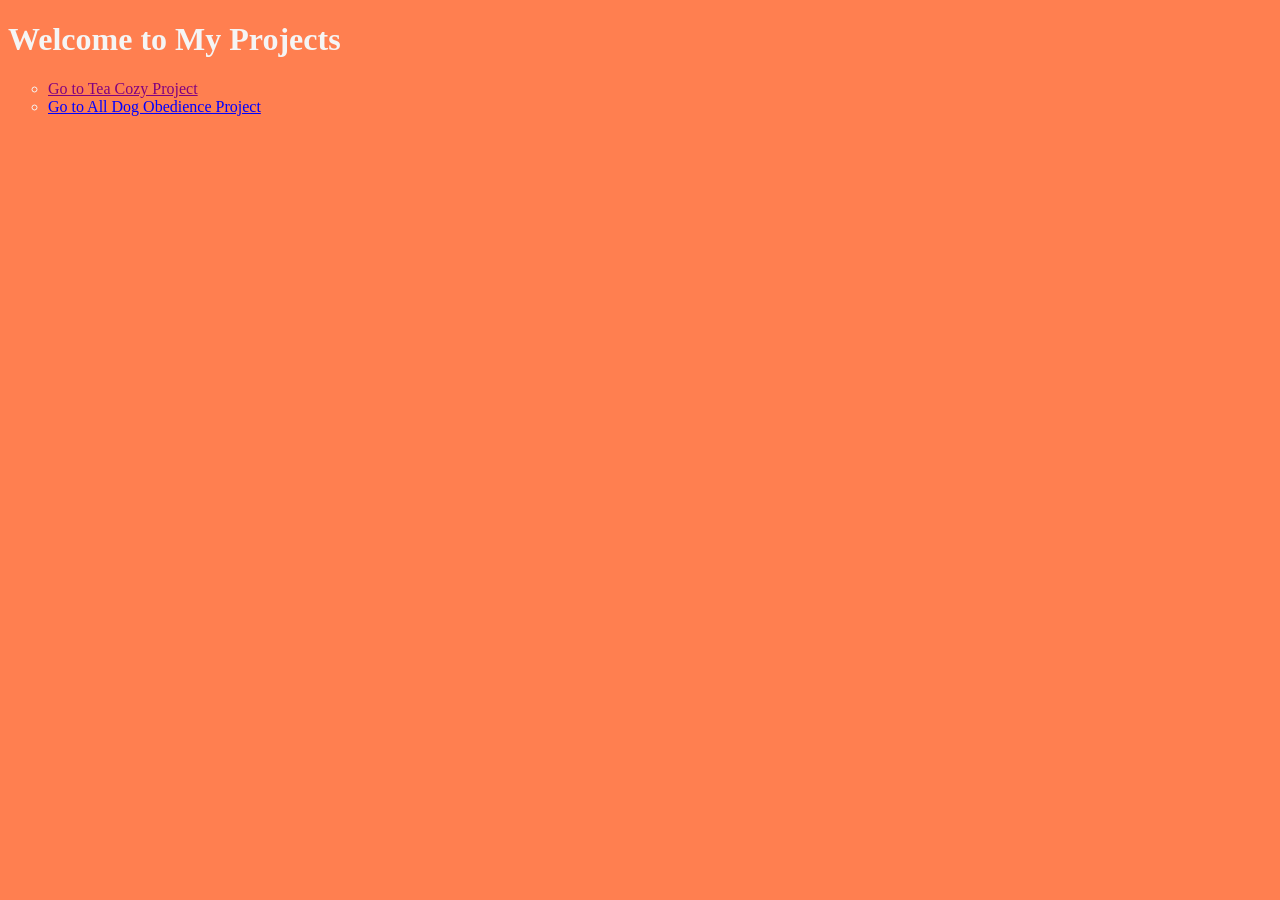
<file: index.html>
<!DOCTYPE html>
<html lang="en">
<head>
    <meta charset="UTF-8">
    <meta name="viewport" content="width=device-width, initial-scale=1.0">
    <title>Welcome to My GitHub Pages</title>
</head>
<body style="background-color: coral;">
    <h1 style="color: whitesmoke;">Welcome to My Projects</h1>

    <ul>
        <li style="list-style-type: circle; color: whitesmoke;">
            <a href="Tea Cozy/index.html" style="color: purple;">Go to Tea Cozy Project</a>
        </li>
        <li style="list-style-type: circle; color: whitesmoke;">
            <a href="All Dog Obedience/index.html" style="color: blue;">Go to All Dog Obedience Project</a>
        </li>
    </ul>
</body>
</html>
</file>
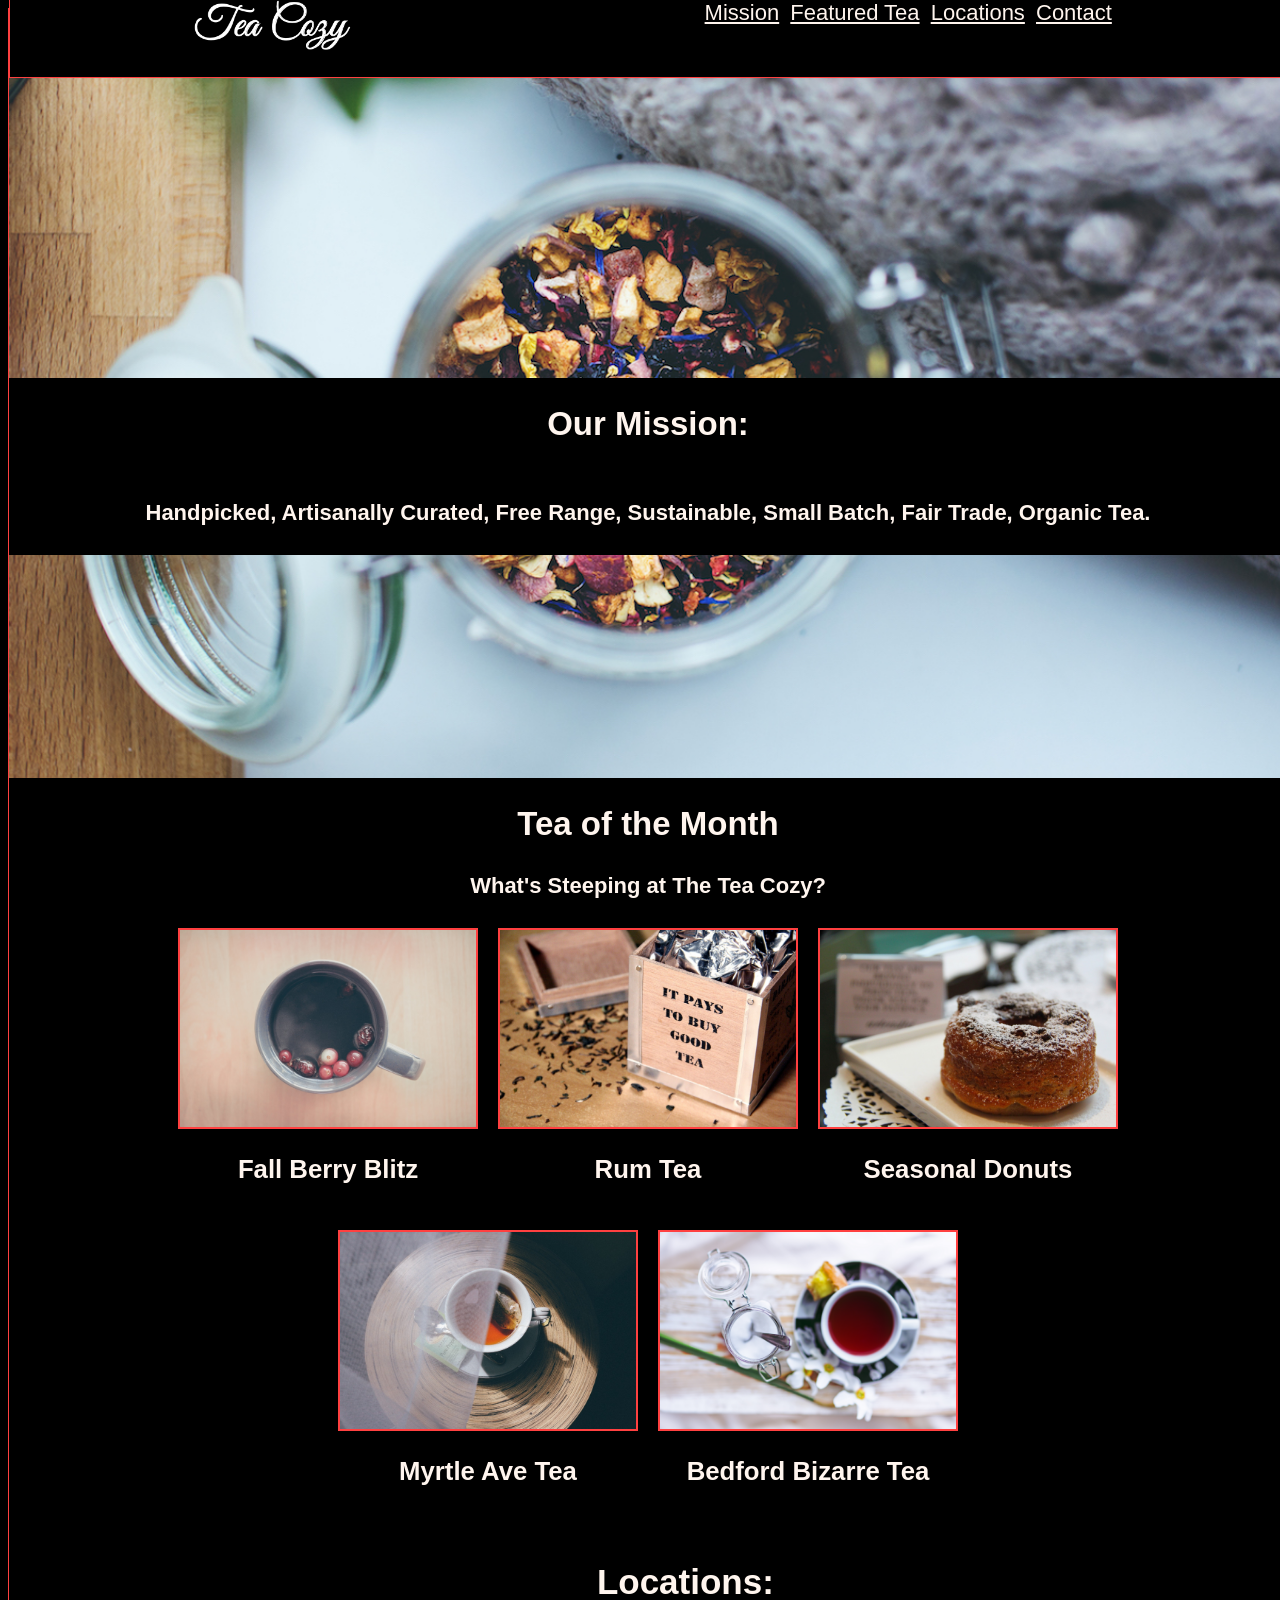
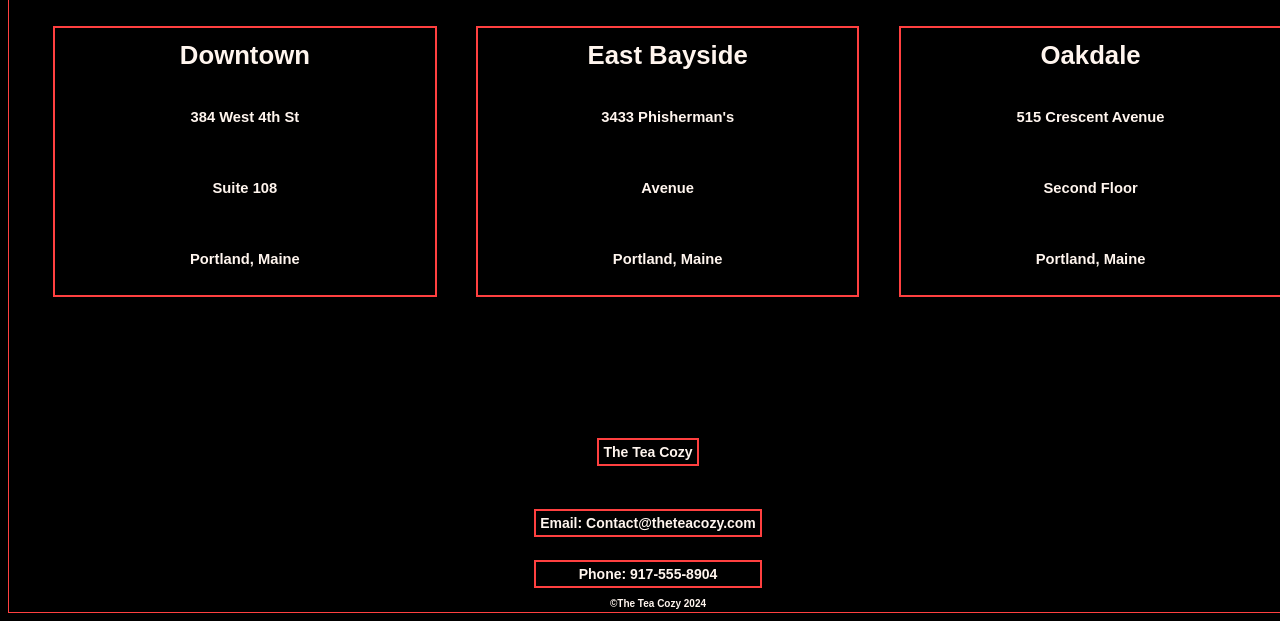
<file: Tea Cozy/index.html>
<!DOCTYPE html>
<html lang="en">
<head>
    <link href="./CSS & Resources/Tea Cozy.css" rel="stylesheet"/>
    <meta charset="UTF-8">
    <meta name="viewport" content="width=device-width, initial-scale=1.0">
    
    
    <title>Tea Cozy</title>
</head>

<body>

<header>
    <img class="header-image" src="./CSS & Resources/Tea_Cozy_Images/img-tea-cozy-logo.png" alt="Tea Cozy Logo"/>

    
    <nav id="FeatureTags">
            <a href="#Mission">Mission</a>
            <a href="#Featured Tea">Featured Tea</a>
            <a href="#Locations">Locations</a>
            <a href="#Contact">Contact</a>
    </nav>

</header>

    
    <div id="MissionImage">

        <div class="headingflexboxes">
            <h2>Our Mission:</h2>
            <h4>Handpicked, Artisanally Curated, Free Range, Sustainable, Small Batch, Fair Trade, Organic Tea.</h4>
        </div>
    </div>
    
    
    
    <div id="Featured Tea">

        <div class="teaheadings">
            <h2>Tea of the Month</h2>
            <h4>What's Steeping at The Tea Cozy?</h4>
        </div>
    </div>

    
        <div id="TeaImagesContainer">
            <div class="products">
                <img src="./CSS & Resources/Tea_Cozy_Images/img-berryblitz.jpg"/>
                <h3>Fall Berry Blitz</h3>
            </div>
            
            <div class="products">
                <img src="./CSS & Resources/Tea_Cozy_Images/img-spiced-rum.jpg"/>
                <h3>Rum Tea</h3>
            </div>
            
            <div class="products">
                <img src="./CSS & Resources/Tea_Cozy_Images/img-donut.jpg"/>
                <h3>Seasonal Donuts</h3>
            </div>
            
            <div class="products">
                <img src="./CSS & Resources/Tea_Cozy_Images/img-myrtle-ave.jpg"/>
                <h3>Myrtle Ave Tea</h3>
            </div>
            
            <div class="products">
                <img src="./CSS & Resources/Tea_Cozy_Images/img-bedford-bizarre.jpg"/>
                <h3>Bedford Bizarre Tea</h3>
            </div>
       </div>
            
       <div id="Locations">
        
                <div class="location-heading-container">
                    <h2 class="location-heading">Locations:</h2>
                </div>
               
                <div class="black-card-info">
                    <h3>Downtown</h3>
                    <h6>384 West 4th St</h6>
                    <h6>Suite 108</h6>
                    <h6>Portland, Maine</h6>
                </div>

                <div class="black-card-info">
                    <h3>East Bayside</h3>
                    <h6>3433 Phisherman's</h6>
                    <h6>Avenue</h6>
                    <h6>Portland, Maine</h6>
                </div>

                <div class="black-card-info">
                    <h3>Oakdale</h3>
                    <h6>515 Crescent Avenue</h6>
                    <h6>Second Floor</h6>
                    <h6>Portland, Maine</h6>
                </div>
       </div>

            <footer>
                    <div id="CompanyFooterInfo">
                        <h2 class="company-info">The Tea Cozy</h2>
                        <div id="Contact">
                        <h6 class="company-info">Email: Contact@theteacozy.com</h6>
                        <h5 class="company-info">Phone: 917-555-8904</h5>
                        </div>
                    </div>

                <h5 class="company-info-copyright">©The Tea Cozy 2024</h5>
            </footer>    
</body>
</html>
</file>
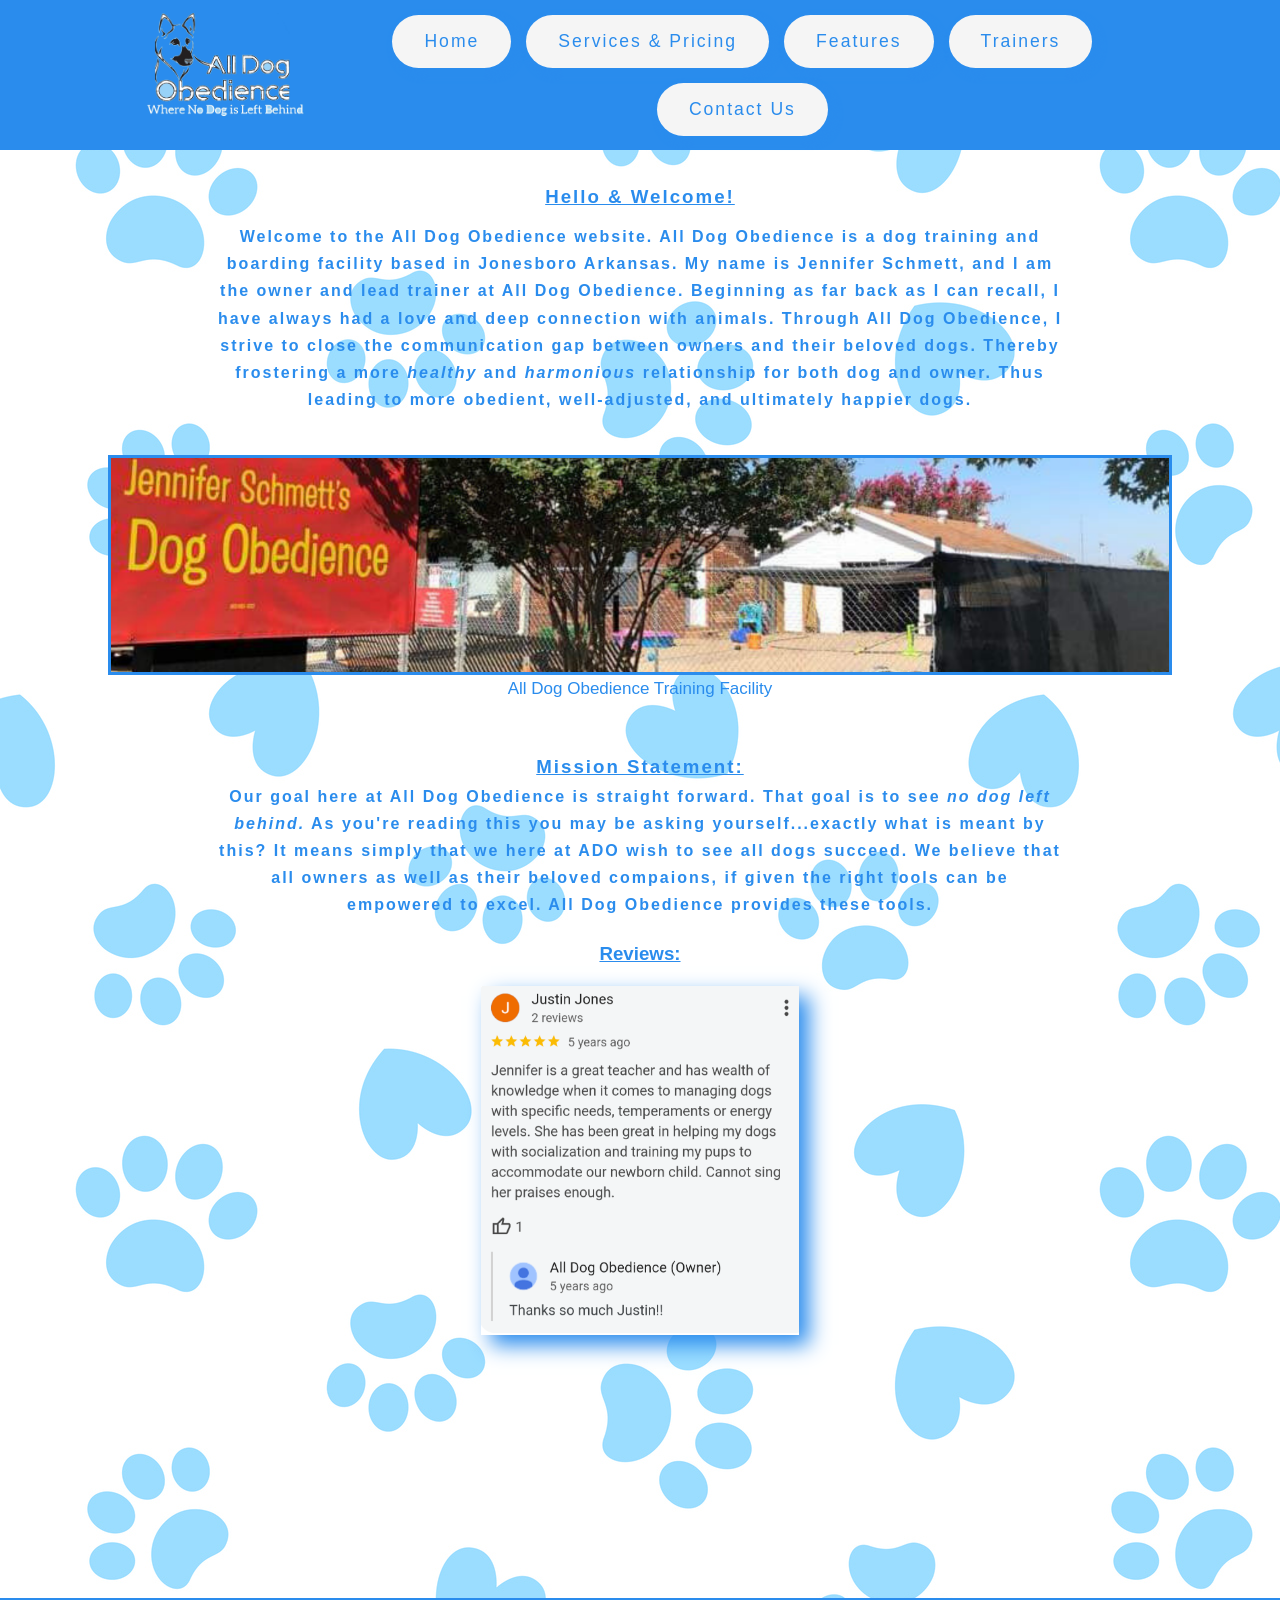
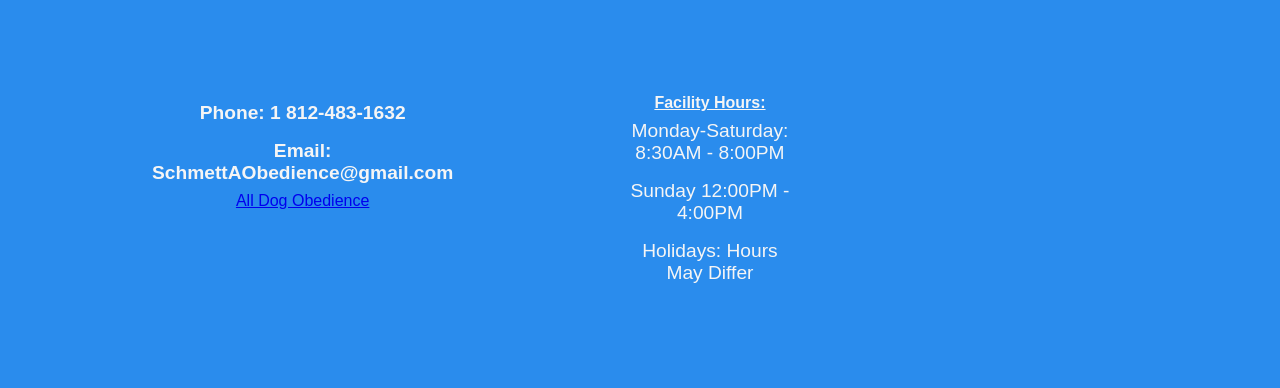
<file: All Dog Obedience/ADO_Home_index.html>
<!DOCTYPE html>
<html lang="en">
    <head>
        <link href="./CSS & Resources/ADO_Home.css" rel="stylesheet"/>
    <meta charset="UTF-8">
    <meta name="viewport" content="width=device-width, initial-scale=1">
    <title>All Dog Obedience</title>
</head>
    <body>

        <header class="header-grid">
            <div class="logo">
                <img src="./CSS & Resources/Images/All Dog Obedience Logo.jpg" alt="All Dog Obedience Logo and Motto">
            </div>
                <nav>
                        <a href="./ADO_Home_index.html">Home</a>
                        <a href="./ADO_Services & Pricing.html">Services &amp; Pricing</a>
                        <a href="./ADO_Features.html">Features</a>
                        <a href="ADO_Trainers.html">Trainers</a>
                        <a href="#Contact_Us">Contact Us</a>
                </nav>
        </header>
        
         <main class="main-grid">
        
        <section id="Introduction">

                <article>
                    <h1>Hello &amp; Welcome!</h1>
                        <p>Welcome to the All Dog Obedience website. All Dog Obedience is a dog training and boarding facility based in Jonesboro Arkansas. My name is Jennifer Schmett, and I am the owner and lead trainer at All Dog Obedience. Beginning as far back as I can recall, I have always had a love and deep connection with animals. Through All Dog Obedience, I strive to close the communication gap between owners and their beloved dogs. Thereby frostering a more <em>healthy</em> and <em>harmonious</em> relationship for both dog and owner. Thus leading to more obedient, well-adjusted, and ultimately happier dogs.</p>
                </article>
        </section>


            
            <figure>
                <img src="./CSS & Resources/Images/Our Facility.png" alt="Our Dog Training Facility">
                <figcaption>All Dog Obedience Training Facility</figcaption>
            </figure>

            
            
                <section id="Mission_Statement">
                        <h3>Mission Statement:</h3>
                            <p>Our goal here at All Dog Obedience is straight forward. That goal is to see <em>no dog left behind.</em> As you're reading this you may be asking yourself...exactly what is meant by this? It means simply that we here at ADO wish to see all dogs succeed. We believe that all owners as well as their beloved compaions, if given the right tools can be empowered to excel. All Dog Obedience provides these tools.</p>
                </section>


                <section id="Slideshow_Container">
                        <h3 class="reviews-sect">Reviews:</h3> 
                        <div class="slide active">
                            <img src="./CSS & Resources/Images/slide 1.png" alt="Dog Training Review">
                        </div>
                        <div class="slide">
                            <img src="./CSS & Resources/Images/slide 2.png" alt="Dog Training Review">
                        </div>
                        <div class="slide">
                            <img src="./CSS & Resources/Images/slide 3.png" alt="Dog Training Review">
                        </div>
                        <div class="slide">
                            <img src="./CSS & Resources/Images/slide 4.png" alt="Dog Training Review">
                        </div>
                        <div class="slide">
                            <img src="./CSS & Resources/Images/slide 5.png" alt="Dog Training Review">
                        </div>
                        <div class="slide">
                            <img src="./CSS & Resources/Images/slide 6.png" alt="Dog Training Review">
                        </div>
                    </section>

                <script src="ADO_Home.js"></script>
                
            
            <footer>
                <div class="footer-container">
                    <div id="Contact_Us">
                        <h4>Phone: 1 812-483-1632</h4>
                        <h4>Email: SchmettAObedience@gmail.com</h4>
                    
                        <div class="fb-page" 
                            data-href="https://www.facebook.com/alldogobedience" 
                            data-tabs="timeline" 
                            data-width="340" 
                            data-height="100" 
                            data-small-header="false" 
                            data-adapt-container-width="true" 
                            data-hide-cover="false" 
                            data-show-facepile="true">
                            <blockquote cite="https://www.facebook.com/alldogobedience" class="fb-xfbml-parse-ignore">
                                <a href="https://www.facebook.com/alldogobedience">All Dog Obedience</a>
                            </blockquote>
                        </div>
                    </div>
                    <div class="facility-info">
                        <h4>Facility Hours:</h4>
                        <p>Monday-Saturday: 8:30AM - 8:00PM</p>
                        <p>Sunday 12:00PM - 4:00PM</p>
                        <p>Holidays: Hours May Differ</p>
                    </div>
                    <div id="location">
                        <iframe src="https://www.google.com/maps/embed?pb=!1m18!1m12!1m3!1d6471.685920043089!2d-90.6796008247438!3d35.80378842323263!2m3!1f0!2f0!3f0!3m2!1i1024!2i768!4f13.1!3m3!1m2!1s0x87d4294155026b13%3A0x9c0e12df1bb676ec!2sAll%20Dog%20Obedience!5e0!3m2!1sen!2sus!4v1739391577963!5m2!1sen!2sus"
                        width="100%"
                         height="150px"
                          style="border:0;"
                           allowfullscreen=""
                            loading="lazy"
                            referrerpolicy="no-referrer-when-downgrade">
                        </iframe>
                    </div>
                </div>
            </footer>
        </main>
    </body>
</html>
</file>
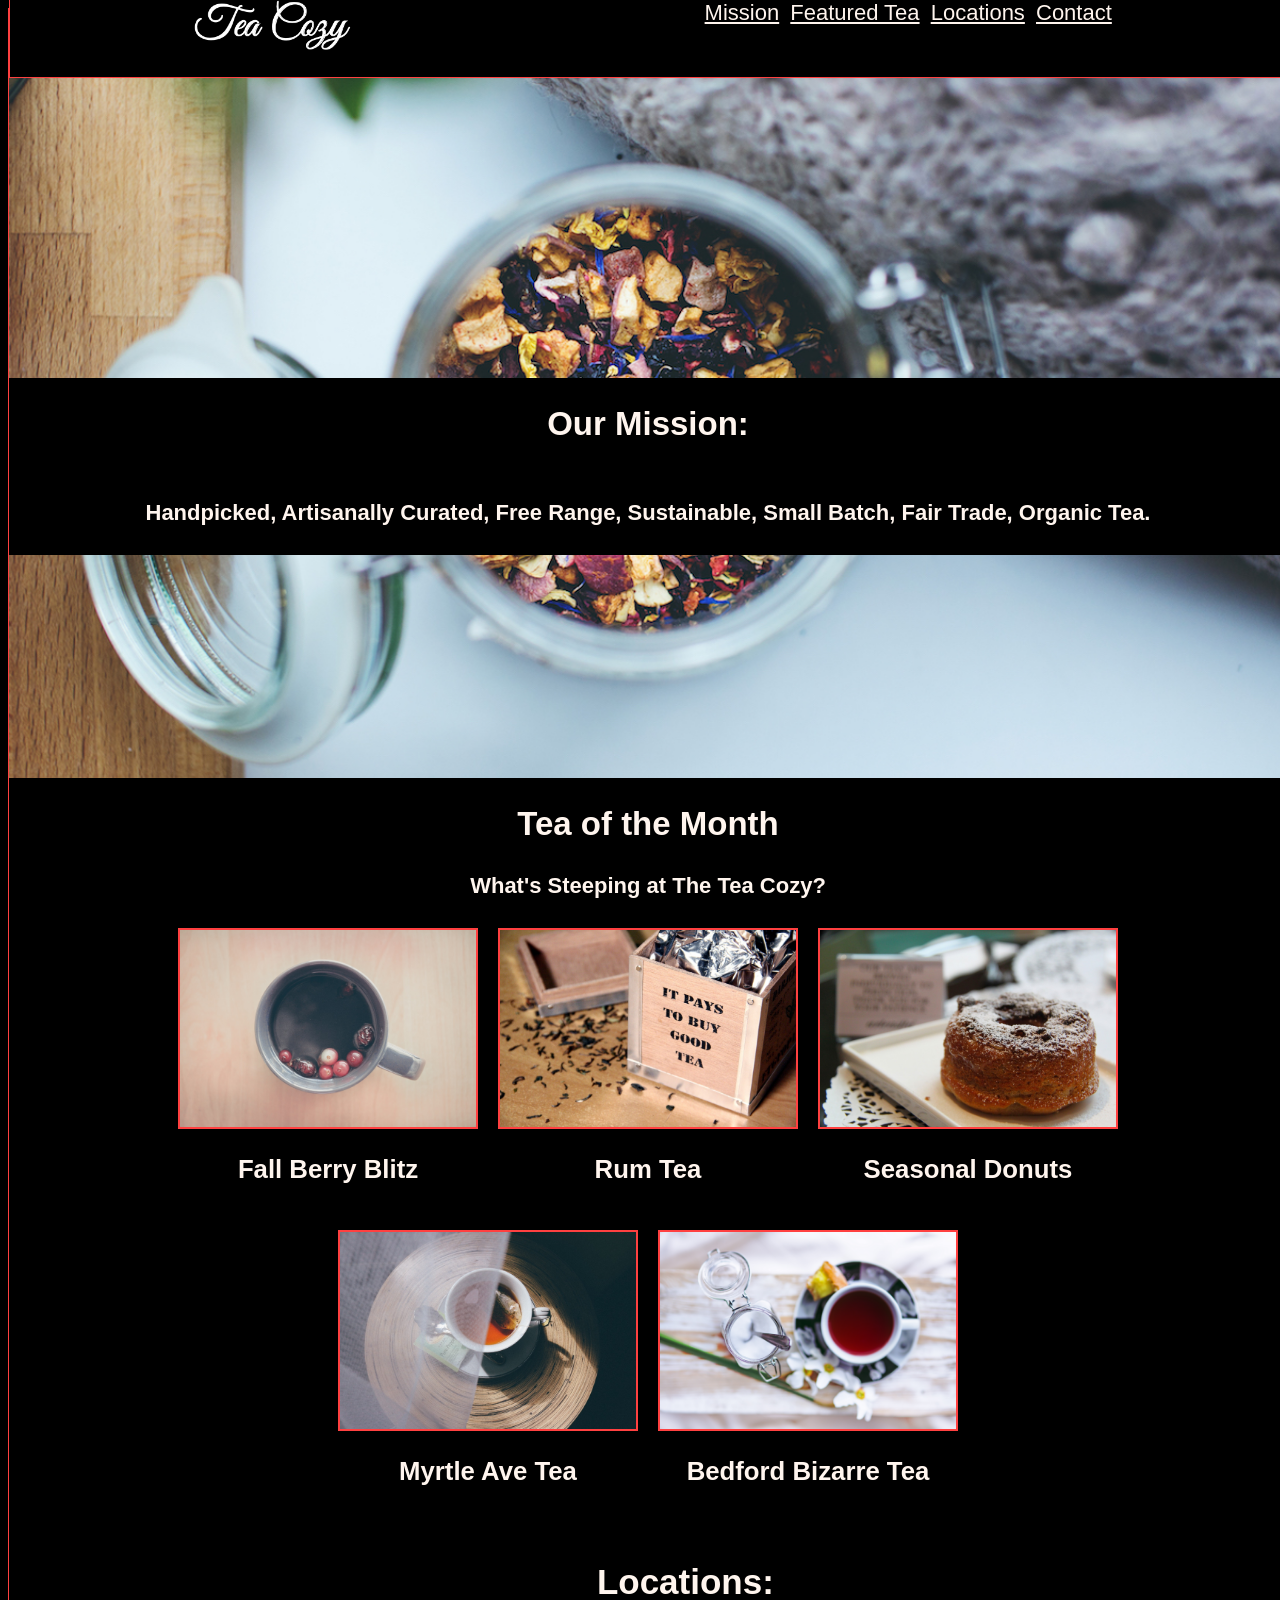
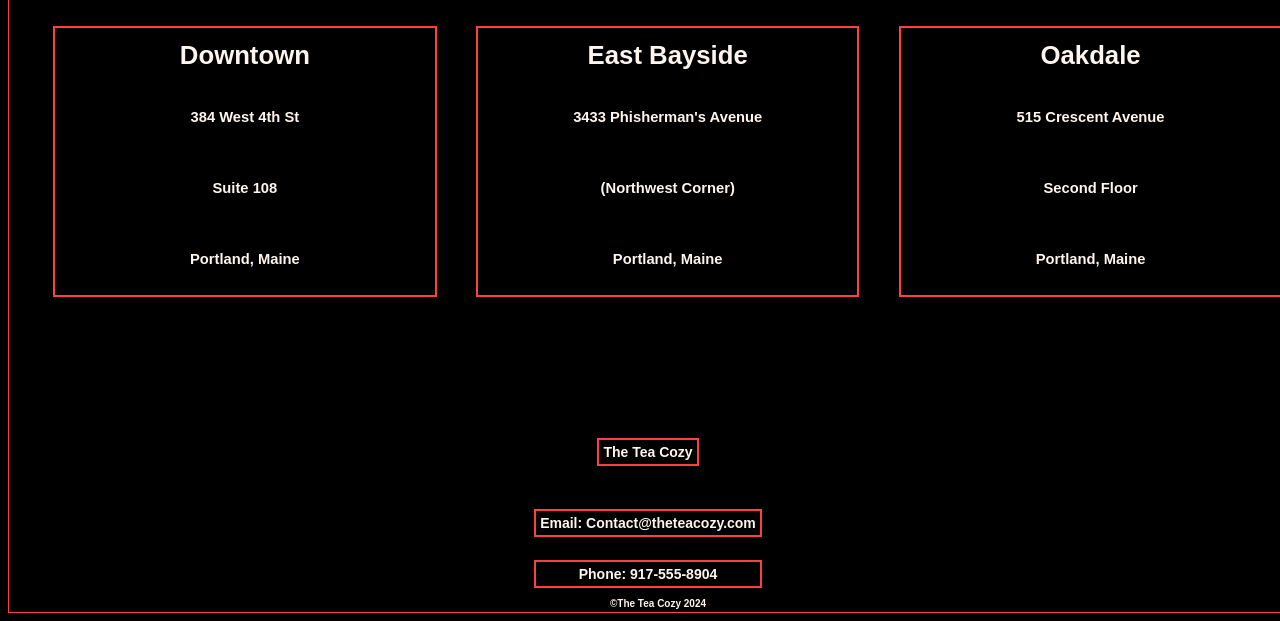
<file: Tea Cozy/Tea Cozy.html>
<!DOCTYPE html>
<html lang="en">
<head>
    <link href="./CSS & Resources/Tea Cozy.css" rel="stylesheet"/>
    <meta charset="UTF-8">
    <meta name="viewport" content="width=device-width, initial-scale=1.0">
    
    
    <title>Tea Cozy</title>
</head>

<body>

<header>
    <img class="header-image" src="./CSS & Resources/Tea_Cozy_Images/img-tea-cozy-logo.png" alt="Tea Cozy Logo"/>

    
    <nav id="FeatureTags">
            <a href="#Mission">Mission</a>
            <a href="#Featured Tea">Featured Tea</a>
            <a href="#Locations">Locations</a>
            <a href="#Contact">Contact</a>
    </nav>

</header>

    
    <div id="MissionImage">

        <div class="headingflexboxes">
            <h2>Our Mission:</h2>
            <h4>Handpicked, Artisanally Curated, Free Range, Sustainable, Small Batch, Fair Trade, Organic Tea.</h4>
        </div>
    </div>
    
    
    
    <div id="Featured Tea">

        <div class="teaheadings">
            <h2>Tea of the Month</h2>
            <h4>What's Steeping at The Tea Cozy?</h4>
        </div>
    </div>

    
        <div id="TeaImagesContainer">
            <div class="products">
                <img src="./CSS & Resources/Tea_Cozy_Images/img-berryblitz.jpg"/>
                <h3>Fall Berry Blitz</h3>
            </div>
            
            <div class="products">
                <img src="./CSS & Resources/Tea_Cozy_Images/img-spiced-rum.jpg"/>
                <h3>Rum Tea</h3>
            </div>
            
            <div class="products">
                <img src="./CSS & Resources/Tea_Cozy_Images/img-donut.jpg"/>
                <h3>Seasonal Donuts</h3>
            </div>
            
            <div class="products">
                <img src="./CSS & Resources/Tea_Cozy_Images/img-myrtle-ave.jpg"/>
                <h3>Myrtle Ave Tea</h3>
            </div>
            
            <div class="products">
                <img src="./CSS & Resources/Tea_Cozy_Images/img-bedford-bizarre.jpg"/>
                <h3>Bedford Bizarre Tea</h3>
            </div>
       </div>
            
       <div id="Locations">
        
                <div class="location-heading-container">
                    <h2 class="location-heading">Locations:</h2>
                </div>
               
                <div class="black-card-info">
                    <h3>Downtown</h3>
                    <h6>384 West 4th St</h6>
                    <h6>Suite 108</h6>
                    <h6>Portland, Maine</h6>
                </div>

                <div class="black-card-info">
                    <h3>East Bayside</h3>
                    <h6>3433 Phisherman's Avenue</h6>
                    <h6>(Northwest Corner)</h6>
                    <h6>Portland, Maine</h6>
                </div>

                <div class="black-card-info">
                    <h3>Oakdale</h3>
                    <h6>515 Crescent Avenue</h6>
                    <h6>Second Floor</h6>
                    <h6>Portland, Maine</h6>
                </div>
       </div>

            <footer>
                    <div id="CompanyFooterInfo">
                        <h2 class="company-info">The Tea Cozy</h2>
                        <div id="Contact">
                        <h6 class="company-info">Email: Contact@theteacozy.com</h6>
                        <h5 class="company-info">Phone: 917-555-8904</h5>
                        </div>
                    </div>

                <h5 class="company-info-copyright">©The Tea Cozy 2024</h5>
            </footer>    
</body>
</html>
</file>
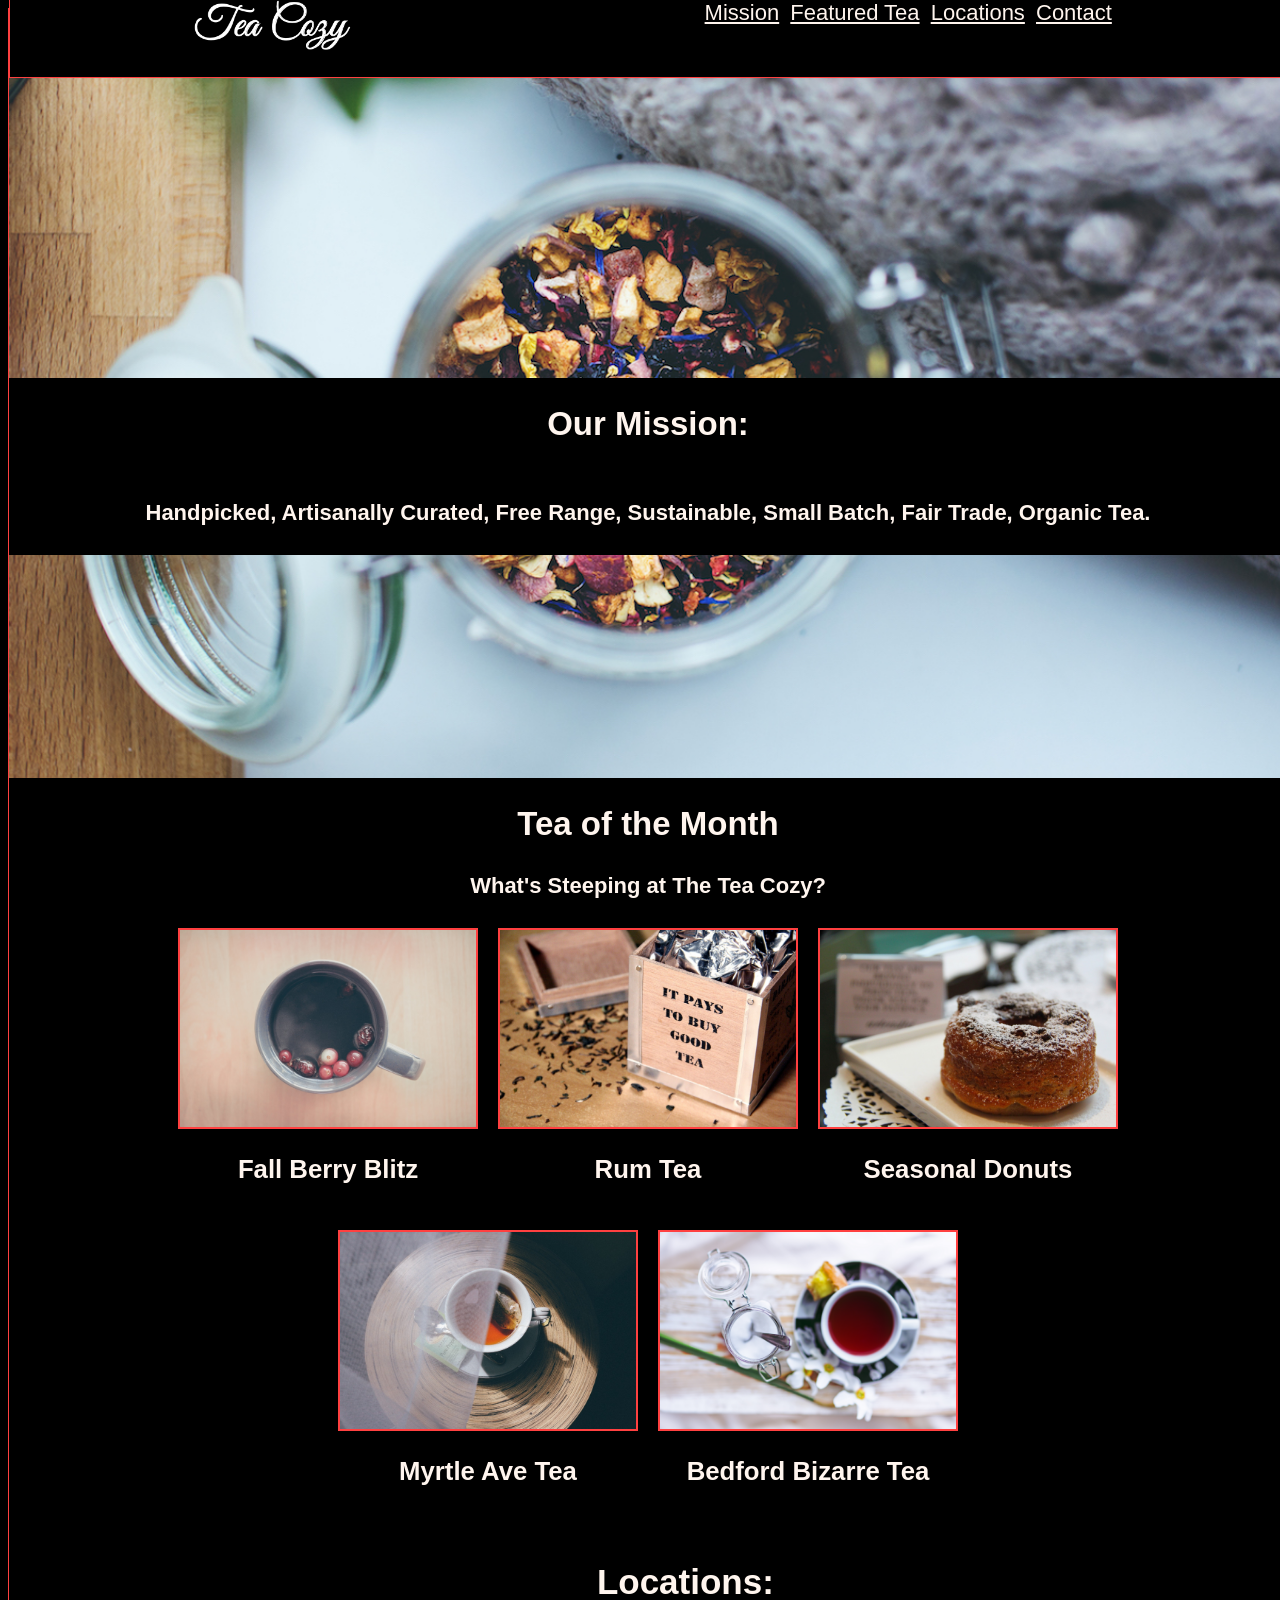
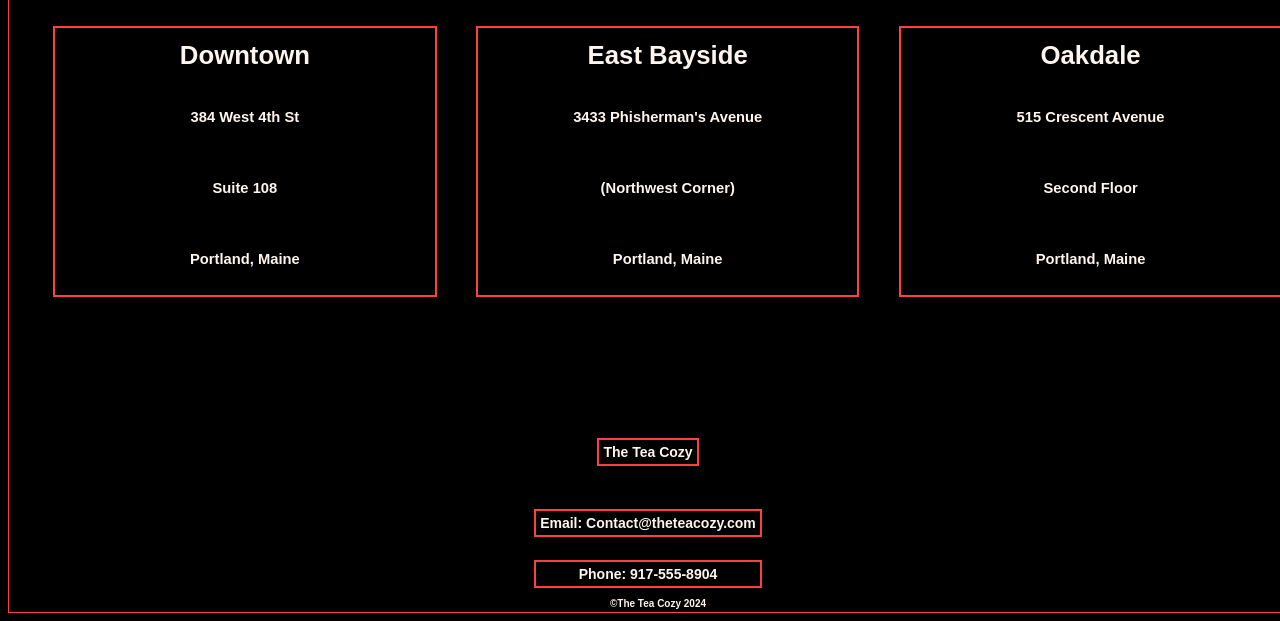
<file: Tea Cozy/Tea Cozy_index.html>
<!DOCTYPE html>
<html lang="en">
<head>
    <link href="./CSS & Resources/Tea Cozy.css" rel="stylesheet"/>
    <meta charset="UTF-8">
    <meta name="viewport" content="width=device-width, initial-scale=1.0">
    
    
    <title>Tea Cozy</title>
</head>

<body>

<header>
    <img class="header-image" src="./CSS & Resources/Tea_Cozy_Images/img-tea-cozy-logo.png" alt="Tea Cozy Logo"/>

    
    <nav id="FeatureTags">
            <a href="#Mission">Mission</a>
            <a href="#Featured Tea">Featured Tea</a>
            <a href="#Locations">Locations</a>
            <a href="#Contact">Contact</a>
    </nav>

</header>

    
    <div id="MissionImage">

        <div class="headingflexboxes">
            <h2>Our Mission:</h2>
            <h4>Handpicked, Artisanally Curated, Free Range, Sustainable, Small Batch, Fair Trade, Organic Tea.</h4>
        </div>
    </div>
    
    
    
    <div id="Featured Tea">

        <div class="teaheadings">
            <h2>Tea of the Month</h2>
            <h4>What's Steeping at The Tea Cozy?</h4>
        </div>
    </div>

    
        <div id="TeaImagesContainer">
            <div class="products">
                <img src="./CSS & Resources/Tea_Cozy_Images/img-berryblitz.jpg"/>
                <h3>Fall Berry Blitz</h3>
            </div>
            
            <div class="products">
                <img src="./CSS & Resources/Tea_Cozy_Images/img-spiced-rum.jpg"/>
                <h3>Rum Tea</h3>
            </div>
            
            <div class="products">
                <img src="./CSS & Resources/Tea_Cozy_Images/img-donut.jpg"/>
                <h3>Seasonal Donuts</h3>
            </div>
            
            <div class="products">
                <img src="./CSS & Resources/Tea_Cozy_Images/img-myrtle-ave.jpg"/>
                <h3>Myrtle Ave Tea</h3>
            </div>
            
            <div class="products">
                <img src="./CSS & Resources/Tea_Cozy_Images/img-bedford-bizarre.jpg"/>
                <h3>Bedford Bizarre Tea</h3>
            </div>
       </div>
            
       <div id="Locations">
        
                <div class="location-heading-container">
                    <h2 class="location-heading">Locations:</h2>
                </div>
               
                <div class="black-card-info">
                    <h3>Downtown</h3>
                    <h6>384 West 4th St</h6>
                    <h6>Suite 108</h6>
                    <h6>Portland, Maine</h6>
                </div>

                <div class="black-card-info">
                    <h3>East Bayside</h3>
                    <h6>3433 Phisherman's Avenue</h6>
                    <h6>(Northwest Corner)</h6>
                    <h6>Portland, Maine</h6>
                </div>

                <div class="black-card-info">
                    <h3>Oakdale</h3>
                    <h6>515 Crescent Avenue</h6>
                    <h6>Second Floor</h6>
                    <h6>Portland, Maine</h6>
                </div>
       </div>

            <footer>
                    <div id="CompanyFooterInfo">
                        <h2 class="company-info">The Tea Cozy</h2>
                        <div id="Contact">
                        <h6 class="company-info">Email: Contact@theteacozy.com</h6>
                        <h5 class="company-info">Phone: 917-555-8904</h5>
                        </div>
                    </div>

                <h5 class="company-info-copyright">©The Tea Cozy 2024</h5>
            </footer>    
</body>
</html>
</file>
<file: Tea Cozy/CSS & Resources/Tea Cozy.css>
* {
    box-sizing: border-box;
}

body {
    width: 100%;
    font-family: Helvetica;
    font-size: 22px;
    color: #fff5ee;
    background-color: #000;
    text-align: center;
    border: 1px solid #FF4040;
}

header {
    background-color: #000;
    display: flex;
    position: sticky;
    justify-content: space-around;
    margin-top: -10px;
    width: 100%;
    height: 79px;
    border: 1px solid #FF4040;
}

img.header-image {
    display: inherit;
    justify-content: flex-start;
    margin-left: 10px;
    height: 50px;
    width: auto;
}

#FeatureTags a {
    display: inline-flex;
    justify-content: flex-end;
    gap: 10px;
    padding-left: 5px;
    text-decoration: underline;
    color: #fff5ee;
}

#MissionImage {
    background-image: url(./Tea_Cozy_Images/img-mission-background.jpg);
    background-size: cover;
    background-position: center;
    position: sticky;
    display: flex;
    justify-content: center;
    align-items: center;
    height: 700px;
}

.headingflexboxes {
    display: inherit;
    flex-direction: column;
    flex-wrap: wrap;
    position: absolute;
    top: 50%;
    margin-top: -50px;
    width: 100%;
    background-color: #000;
}

#FeaturedTea {
    display: flex;
    justify-content: center;
    align-items: center;
    width: 100%;
}

.teaheadings {
    display: inherit;
    flex-direction: column;
    flex-wrap: wrap;
    position: sticky;
}

#TeaImagesContainer {
    display: flex;
    flex-direction: row;
    flex-wrap: wrap;
    position: sticky;
    justify-content: center;
    gap: 20px;
    align-items: center;
    width: 1000px;
    margin: 0 auto;
}

.products img {
    display: inherit;
    flex-wrap: inherit;
    flex-direction: inherit;
    width: 300px;
    height: auto;
    border: 2px solid #FF4040;
}

#Locations {
    display: flex;
    position: sticky;
    justify-content: center;
    align-items: center;
    gap: 40px;
    background-image: url(./Tea_Cozy_Images/img-locations-background.jpg);
    background-attachment: fixed;
    background-repeat: no-repeat;
    background-position: center;
    height: 500px;
    margin: 0 auto;
}

.location-heading-container {
    display: flex;
    flex-direction: column;
    height: 100%;
}

.location-heading {
    font-size: 35px;
    position: absolute;
    align-self: center;
    margin-top: 50px;
    left: 46%;
}

.black-card-info {
    display: inherit;
    flex-wrap: wrap;
    text-align: center;
    flex-direction: column;
    width: 300px;
    max-height: 300px;
    line-height: 0.1em;
    background-color: #000;
    border: 2px solid #FF4040;
}

footer {
    width: 100%;
    height: 200px;
}

#CompanyFooterInfo {
    display: flex;
    flex-direction: column;
    justify-content: center;
    align-items: center;
}

.company-info {
    display: inherit;
    border: 2px solid #FF4040;
    margin-bottom: 10px;
}

.company-info-copyright {
    text-align: left;
    margin-left: 20px;
    margin-top: -20px;
}

/*======= Media Queries =======*/

/* Small screens (max-width: 320px) */
@media (max-width: 320px) {
    body {
        font-size: 12px;
    }

    header {
        flex-direction: column;
        align-items: center;
        padding: 5px 0;
        height: auto;
    }

    #FeatureTags a {
        font-size: 12px;
        margin: 5px 0;
    }

    #MissionImage {
        height: 500px;
    }

    .products img {
        width: 100%;
    }

    #TeaImagesContainer {
        flex-direction: column;
        width: 100%;
    }

    #Locations {
        flex-direction: column;
        padding: 15px;
    }

    .location-heading {
        font-size: 24px;
        left: 35%;
        margin-top: -5px;
    }

    .black-card-info {
        font-size: 15px;
        width: 90%;
        margin-bottom: 15px;
    }
}

footer {
    min-height: 130px;
    padding: 10px 0;
}

#CompanyFooterInfo {
    flex-direction: column;
    padding: 5px 0;
}

.company-info {
    font-size: 14px;
    padding: 4px;
}

.company-info-copyright {
    font-size: 10px;
    text-align: center;
    margin-top: -5px;
}

/* Medium screens (max-width: 480px) */
@media (max-width: 480px) {
    body {
        font-size: 16px;
    }

    header {
        flex-direction: column;
        align-items: center;
        padding: 5px 0;
        height: auto;
    }

    #FeatureTags a {
        font-size: 14px;
        margin: 10px 0;
    }

    #MissionImage {
        height: 500px;
    }

    .products img {
        width: 90%;
    }

    #TeaImagesContainer {
        flex-direction: column;
        width: 100%;
    }

    #Locations {
        flex-direction: column;
        flex-wrap: wrap;
        height: auto;
        padding: 20px;
    }

    .location-heading {
        font-size: 28px;
        left: 30%;
        margin-top: -5px;
    }

    .black-card-info {
        font-size: 16px;
        width: 80%;
        margin-bottom: 20px;
    }

    footer {
        min-height: 130px;
        padding: 10px 0;
    }

    #CompanyFooterInfo {
        flex-direction: column;
        padding: 5px 0;
    }

    .company-info {
        font-size: 14px;
        padding: 4px;
    }

    .company-info-copyright {
        font-size: 10px;
        text-align: center;
        margin-top: -5px;
    }
}

/* Landscape Mode */
@media (orientation: landscape) {
    #MissionImage {
        height: 500px;
    }

    #TeaImagesContainer {
        flex-direction: row;
        width: 100%;
    }

    .products img {
        width: 250px;
    }

    #Locations {
        flex-direction: row;
        justify-content: space-around;
    }

    .black-card-info {
        width: 30%;
    }
}

/* Large screens (min-width: 481px and max-width: 768px) */
@media (min-width: 481px) and (max-width: 768px) {
    body {
        font-size: 22px;
    }

    #FeatureTags a {
        font-size: 18px;
    }

    #MissionImage {
        height: 650px;
    }

    #TeaImagesContainer {
        width: 90%;
    }

    .products img {
        width: 250px;
    }

    #Locations {
        flex-direction: column;
        height: auto;
        padding: 30px 0;
    }

    .location-heading {
        font-size: 32px;
        left: 30%;
        margin-top: -5px;
    }

    .black-card-info {
        width: 45%;
        margin-bottom: 20px;
    }
}

/* Extra large screens (min-width: 1025px) */
@media (min-width: 1025px) {
    body {
        font-size: 22px;
    }

    #FeatureTags a {
        font-size: 22px;
    }

    #MissionImage {
        height: 700px;
    }

    #TeaImagesContainer {
        width: 1000px;
    }

    .products img {
        width: 300px;
    }

    .black-card-info {
        width: 30%;
    }

    #Locations {
        flex-direction: row;
        gap: 30px;
    }
}



/*
Notes:

I adjusted some of the flexbox properties to ensure the layout behaves responsively without breaking.

I used percentage-based widths for images and containers to make the page more fluid.

The .products img and #Locations sections are now more adaptable to screen sizes.
/*
</file>
<file: All Dog Obedience/CSS & Resources/ADO_Home.css>
* {
    box-sizing: border-box;
    text-align: center;
    margin: 0;
    padding: 0;
}


html, body {
    width: 100%;
    height: 100%;
    font-family: Arial, sans-serif;
    background-image: url(./Images/Background.jpg); 
}

/* Header Grid */
.header-grid {
    display: grid;
    grid-template-columns: 1fr 3fr; /* Adjusts for logo and nav */
    align-items: center;
    padding: 10px 5%;
    background-color: #2a8ced;
    min-height: 150px;
    width: 100%;
    
}

/* Logo Styling */
.logo img {
    max-width: 100%;
    height: auto;
    max-height: 120px; /* Ensures logo doesn't get too big */
}

/* Navigation Styling */
nav {
    display: flex;
    justify-content: center;
    flex-wrap: wrap;
    gap: 15px;
}

nav a {
    font-size: 1rem;
    padding: 0.8rem 1.5rem;
    color: #2a8ced;
    font-weight: 500;
    background-color: #f5f5f5;
    letter-spacing: 2px;
    text-decoration: none;
    border-radius: 30px;
    box-shadow: 5px 5px 10px;
    transition: all 0.3s ease-in-out;
}

nav a:hover {
    background: linear-gradient(90deg, #87CEEB 20%, #FFFDD0 80%);
    opacity: 0.8;
}

/* ======= Media Queries ======= */

/* Phones in Portrait (Up to 320px) */
@media (max-width: 320px) {
    .header-grid {
        grid-template-columns: 1fr;
        text-align: center;
        padding: 5px 3%;
    }

    .logo img {
        max-height: 70px; /* Further reducing the logo size */
    }

    nav {
        flex-direction: column;
        align-items: center;
    }

    nav a {
        width: 90%;
        padding: 0.7rem;
        font-size: 0.9rem; /* Smaller font size for tighter screens */
    }
}

    
/* Small Screens: Phones in Portrait (Up to 480px) */
@media (max-width: 480px) {
    .header-grid {
        grid-template-columns: 1fr;
        text-align: center;
        padding: 10px;
    }

    .logo img {
        max-height: 80px; /* Reduces logo size for smaller screens */
    }

    nav {
        flex-direction: column;
        align-items: center;
    }

    nav a {
        width: 90%;
        padding: 0.8rem;
    }
}

/* Medium Screens: Phones in Landscape & Small Tablets (481px - 768px) */
@media (min-width: 481px) and (max-width: 768px) {
    .header-grid {
        grid-template-columns: 1fr 2fr;
    }

    .logo img {
        max-height: 100px;
    }

    nav {
        flex-wrap: wrap;
        justify-content: center;
    }

    nav a {
        padding: 0.7rem 1.2rem;
        font-size: 0.9rem;
    }
}

/* Large Tablets & Small Laptops (769px - 1024px) */
@media (min-width: 769px) and (max-width: 1024px) {
    .header-grid {
        grid-template-columns: 1fr 3fr;
    }

    .logo img {
        max-height: 110px;
    }

    nav a {
        font-size: 1rem;
        padding: 0.9rem 1.4rem;
    }
}

/* Large Screens: Desktops (1025px and above) */
@media (min-width: 1025px) {
    .header-grid {
        grid-template-columns: 1fr 4fr;
        padding: 10px 10%;
    }

    .logo img {
        max-height: 120px;
    }

    nav a {
        font-size: 1.1rem;
        padding: 1rem 2rem;
    }
}


.main-grid {
    width: 100%;
    max-width: 100%;
    flex-grow: 1;  /* Allow the content to fill up available space */
    display: grid;
    grid-template-columns: repeat(12, 1fr);
    grid-template-rows: auto;  /* Let rows be flexible */
    gap: 20px;
}


h1 {
    padding: 10px 10px;
    line-height: 1.7em;
    text-decoration-line: underline;
}

h3 {
    line-height: 1.7em;
    text-decoration-line: underline;
}

#Introduction,
#Mission_Statement {
    margin: 0 auto;
    width: 80%;
    word-wrap: normal;
    letter-spacing: 2px;
    line-height: 1.7em;
    font-weight: 800;
    font-size: normal;
    color: #2a8ced;
}


#Introduction {
    grid-column: 2 / 12;
    grid-row: 1;
    margin-top: 2%;
}


figure {
    grid-column: 2 / 12;
    padding-top: 2%;
    grid-row: 2;
    height: auto;
    width: 100%;
    margin: 0 auto;
    text-align: center;
}


figure img {
    width: 100%;   
    height: auto;
    border: 3px solid #2a8ced;
}



figcaption {
    font-size: 17px;
    color: #2a8ced;
}
   

#Mission_Statement {
    grid-column: 2 / 12;
    grid-row: 3;
    text-align: center;
    margin-top: 3%;
}

#Slideshow_Container {
    position: relative;
    grid-column: 2 / 12;
    height: auto;
    width: 100%;
}

.reviews-sect {
    color: #2a8ced;
    text-align: center;
    margin-bottom: 2rem;
}

.slide {
    position: absolute;
    top: 0;
    left: 0;
    right: 0;
    width: auto;
    max-height: 250px;
    transition: 1s ease-in-out;
    opacity: 0;
}

.slide img {
    max-width: 30%;
    height: auto;
    margin-top: 3%;
    grid-row: 4;
    box-shadow: 10px 10px 20px #2a8ced;
    
}

.slide.active {
    opacity: 1;
}

footer {
    grid-column: 1 / 13;
    background-color: #2a8ced;
    color: #f5f5f5;
    padding: 1rem 3rem;
    display: flex;
    justify-content: space-between;
    align-items: center;
    position: relative;
    
}


.footer-container {
    display: flex;
    justify-content: space-between;
    width: 100%;
}


#Contact_Us {
    color: #f5f5f5;
    flex: 1;
    padding: 5rem;
}

#Contact_Us h4 {
    padding: 0.5rem;
}

.fb-page {
    color: #800080;
}

.facebook-icon {
    width: 2rem; /* Adjust the size of the icon */
    height: 2rem; /* Keep the aspect ratio */
    margin-right: 0.5rem; /* Add some space between the text and the icon */
    vertical-align: middle; /* Align the icon vertically to the middle */
    margin-bottom: 0.5rem;
    border: 2px solid #f5f5f5;
}


.facility-info {
    color: #f5f5f5;
    flex: 1;
    padding: 5rem;
}

.facility-info h4, .cd {
    text-decoration: underline;
}

.facility-info p {
    padding: 0.5rem;
}


#location {
    color: #f5f5f5;
    flex: 1;
    padding: 5rem;
}

/* Phones in Portrait (Up to 320px) */
@media (max-width: 320px) {
    
    .slide img {
        margin-top: 1rem;
    }

    
footer {
    margin-top: 30%;
    padding: 1rem;
    flex-direction: column;
    align-items: center;
}

.footer-container {
    flex-direction: column;
    align-items: center;
    width: 100%;
}

#Contact_Us, .facility-info, #location {
    flex: 1;
    padding: 1rem;
    text-align: center;
}

#Contact_Us h4, .facility-info p, #location {
    font-size: 0.8rem;
}
}

/* Small Screens: Phones in Portrait (Up to 480px) */
@media (max-width: 480px) {

    .slide img {
        margin-top: 2rem; /* Increased space between the images */
    }

    footer {
        margin-top: 40%;
        flex-direction: column;
        padding: 1rem;
        align-items: center;
    }

    .footer-container {
        flex-direction: column;
        align-items: center;
        width: 100%;
    }

    #Contact_Us, .facility-info, #location {
        flex: 1;
        padding: 2rem;
        text-align: center;
    }

    #Contact_Us h4, .facility-info p, #location {
        font-size: 0.9rem;
    }
}

/* Medium Screens: Phones in Landscape & Small Tablets (481px - 768px) */
@media (min-width: 481px) and (max-width: 768px) {
    .slide img {
        margin-top: 2.5rem;
    }

    footer {
        margin-top: 40%;
        padding: 1rem 2rem;
        flex-direction: column;
        align-items: center;
    }

    .footer-container {
        flex-direction: column;
        align-items: center;
        width: 100%;
    }

    #Contact_Us, .facility-info, #location {
        padding: 3rem;
        text-align: center;
    }

    #Contact_Us h4, .facility-info p, #location {
        font-size: 1rem;
    }
}

/* Large Tablets & Small Laptops (769px - 1024px) */
@media (min-width: 769px) and (max-width: 1024px) {
    .slide img {
        margin-top: 3rem;
    }

    footer {
        margin-top: 45%;
        padding: 1rem 3rem;
        flex-direction: row;
    }

    .footer-container {
        justify-content: space-between;
        width: 100%;
    }

    #Contact_Us, .facility-info, #location {
        padding: 3rem;
        text-align: left;
    }

    #Contact_Us h4, .facility-info p, #location {
        font-size: 1.1rem;
    }
}

/* Large Screens: Desktops (1025px and above) */
@media (min-width: 1025px) {
    .slide img {
        margin-top: 3rem;
    }

    footer {
        margin-top: 45%;
        padding: 1rem 5%;
        flex-direction: row;
    }

    .footer-container {
        justify-content: space-between;
        width: 100%;
    }

    #Contact_Us, .facility-info, #location {
        padding: 5rem;
    }

    #Contact_Us h4, .facility-info p, #location {
        font-size: 1.2rem;
    }
}
</file>
